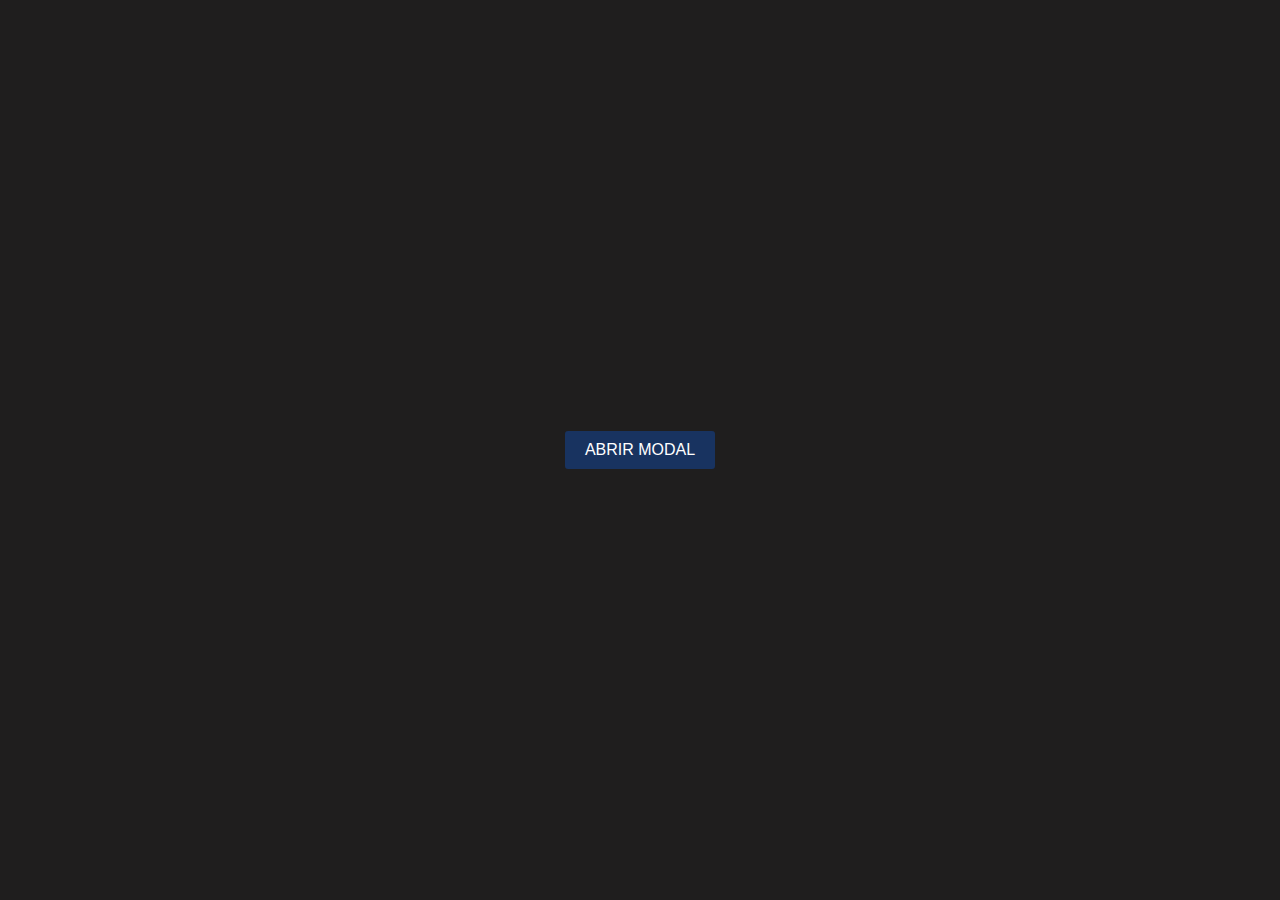
<file: ver1/index.html>
<!DOCTYPE html>
<html lang="pt-br">
<head>
    <meta charset="UTF-8">
    <meta http-equiv="X-UA-Compatible" content="IE=edge">
    <meta name="viewport" content="width=device-width, initial-scale=1.0">
    <title>Botão e Modal</title>
    <link rel="stylesheet" href="style.css">
</head>
<body>
    <div class="modal-container">
        <input type="checkbox"  id="open-modal">
        <label for="open-modal">
            <div class="button">Abrir Modal</div>
            <div class="close-modal">X</div>
        </label>
        <div class="modal">
            <div class="content-modal">
                <p>Lorem ipsum dolor sit amet, consectetur adipisicing elit. Iure sequi quas ipsum consectetur laboriosam natus sit sed ullam aspernatur. Voluptatem sapiente iusto officiis cupiditate consequuntur excepturi repellendus assumenda maiores autem.</p>
                <p>Lorem ipsum dolor sit amet, consectetur adipisicing elit. Iure sequi quas ipsum consectetur laboriosam natus sit sed ullam aspernatur. Voluptatem sapiente iusto officiis cupiditate consequuntur excepturi repellendus assumenda maiores autem.Olá</p>
            </div>
        </div>

    </div>
</body>
</html>
</file>
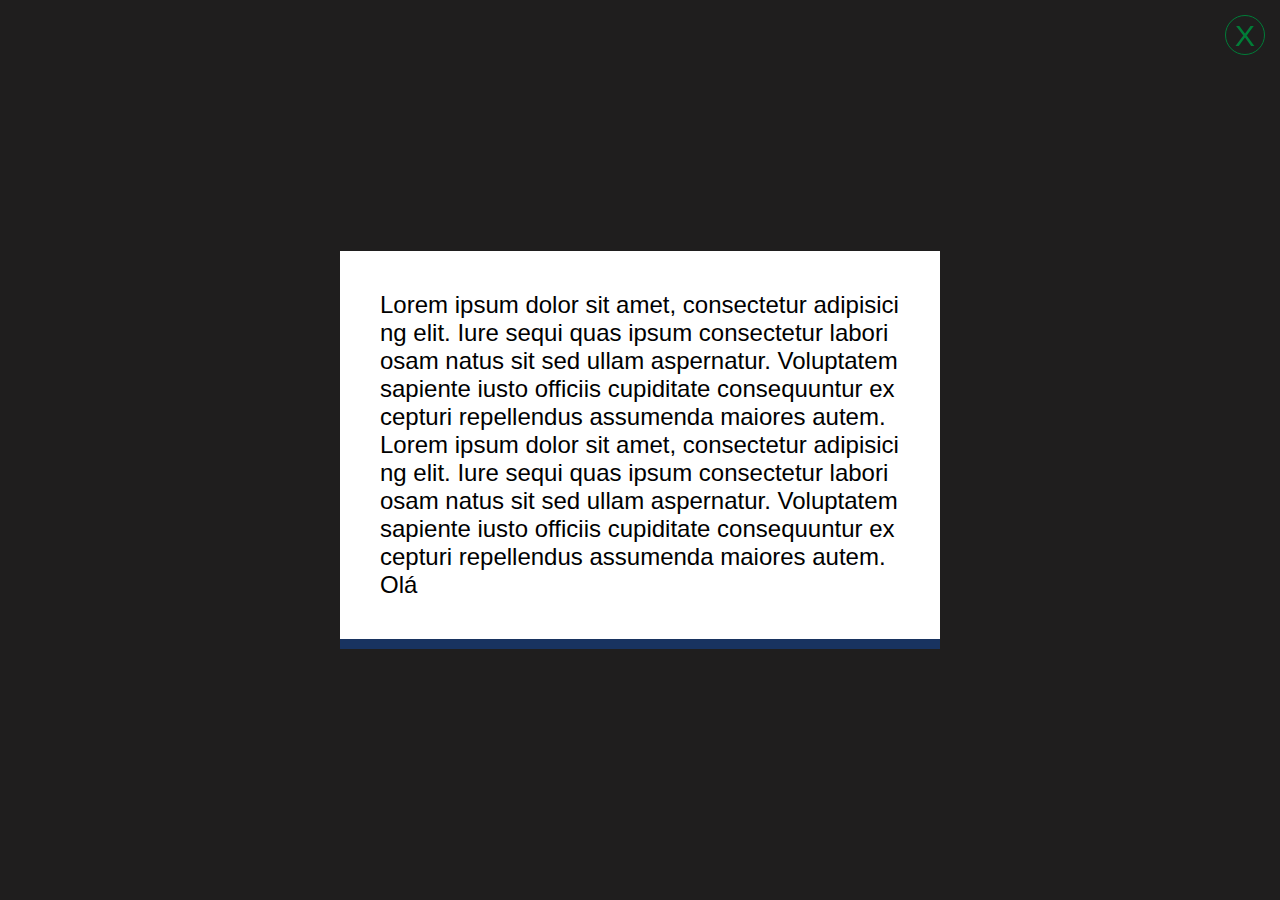
<file: ver2/index.html>
<!DOCTYPE html>
<html lang="pt-br">
<head>
    <meta charset="UTF-8">
    <meta http-equiv="X-UA-Compatible" content="IE=edge">
    <meta name="viewport" content="width=device-width, initial-scale=1.0">
    <title>Modal ao carregar a página</title>
    <link rel="stylesheet" href="style.css">
</head>
<body>
    <div class="modal-container">
        <input type="checkbox"  id="open-modal" checked>
        <label for="open-modal">
            <div class="close-modal">X</div>
        </label>
        <div class="modal">
            <div class="content-modal">
                <p>Lorem ipsum dolor sit amet, consectetur adipisicing elit. Iure sequi quas ipsum consectetur laboriosam natus sit sed ullam aspernatur. Voluptatem sapiente iusto officiis cupiditate consequuntur excepturi repellendus assumenda maiores autem.</p>
                <p>Lorem ipsum dolor sit amet, consectetur adipisicing elit. Iure sequi quas ipsum consectetur laboriosam natus sit sed ullam aspernatur. Voluptatem sapiente iusto officiis cupiditate consequuntur excepturi repellendus assumenda maiores autem.Olá</p>
            </div>
        </div>

    </div>
</body>
</html>
</file>
<file: ver1/style.css>
/* Removendo estilos padrões */
*{
    padding: 0;
    margin: 0;
    box-sizing: border-box;
}

:root{
    font-size: 62.5%;
    --green: #007d38;
    --blue: #183360;
    --light-blue: #274b8a;
    word-break: break-all;

}
p{
    margin: 0;
    padding: 0;
}

/* Código apenas para aparência (descartável) */
body{
    background-color: #1f1e1e;
    font-family: Arial, Helvetica, sans-serif;
}

/* Código Essencial */
.modal-container{
    display: flex;
    width: 100%;
    height: 100vh;
    display: flex;
    justify-content: center;
    align-items: center;
    position: relative;
}


.button{
    padding: 1rem 2rem;
    border-radius: .3rem;
    border: none;
    background-color: var(--blue);
    color: white;
    font-size: 1.6rem;
    text-transform: uppercase;
    font-weight: 500;
    cursor: pointer;
}

.button:hover{
    background-color: var(--light-blue);
}


.modal{
    display: none;
    position: absolute;
    max-width: 60rem;
    min-width: 30rem;
    flex-basis: 40rem;
    flex-shrink: 1;
    padding: 4rem;
    height: auto;
    font-size: 2.4rem;
    background-color: white;
    text-align: center;
    z-index: 1;

    border-bottom: 1rem solid var(--blue);

}

.close-modal{
    display: none;
    position: absolute;
    width: 4rem;
    height: 4rem;
    border-radius: 50%;
    border: 1px solid var(--green);
    right: 1.5rem;
    top: 1.5rem;
    
    color: var(--green);
    font-size: 3rem;
    line-height: 4rem;
    text-align: center;
    cursor: pointer;
    z-index: 2;
    
}
.content-modal{
    text-align: left;
}

.close-modal:hover{
    background-color: var(--green);
    color: white;


}

#open-modal:checked ~label + .modal, 
#open-modal:checked ~label  .close-modal{
    display: block;
}

#open-modal{
    display: none;
}

@media screen and (max-width: 400px) {
    .close-modal{
        transform: scale(.8);
        right: .5rem;
        top: .5rem;
    }
}
</file>
<file: ver2/style.css>
/* Removendo estilos padrões */
*{
    padding: 0;
    margin: 0;
    box-sizing: border-box;
}

:root{
    font-size: 62.5%;
    --green: #007d38;
    --blue: #183360;
    --light-blue: #274b8a;
    word-break: break-all;

}
p{
    margin: 0;
    padding: 0;
}

/* Descartável */
body{
    background-color: #1f1e1e;
    font-family: Arial, Helvetica, sans-serif;
}



/* Código Essencial */

.modal-container{
    display: flex;
    width: 100%;
    height: 100vh;
    display: flex;
    justify-content: center;
    align-items: center;
    position: relative;
}

.modal{
    display: none;
    position: absolute;
    max-width: 60rem;
    min-width: 30rem;
    flex-basis: 40rem;
    flex-shrink: 1;
    padding: 4rem;
    height: auto;
    font-size: 2.4rem;
    background-color: white;
    text-align: center;
    z-index: 1;

    border-bottom: 1rem solid var(--blue);

}

.close-modal{
    display: none;
    position: absolute;
    width: 4rem;
    height: 4rem;
    border-radius: 50%;
    border: 1px solid var(--green);
    right: 1.5rem;
    top: 1.5rem;
    
    color: var(--green);
    font-size: 3rem;
    line-height: 4rem;
    text-align: center;
    cursor: pointer;
    z-index: 2;
    
}
.content-modal{
    text-align: left;
}

.close-modal:hover{
    background-color: var(--green);
    color: white;


}

#open-modal:checked ~label + .modal, 
#open-modal:checked ~label  .close-modal{
    display: block;
}

#open-modal{
    display: none;
}

@media screen and (max-width: 400px) {
    .close-modal{
        transform: scale(.8);
        right: .5rem;
        top: .5rem;
    }
}
</file>
